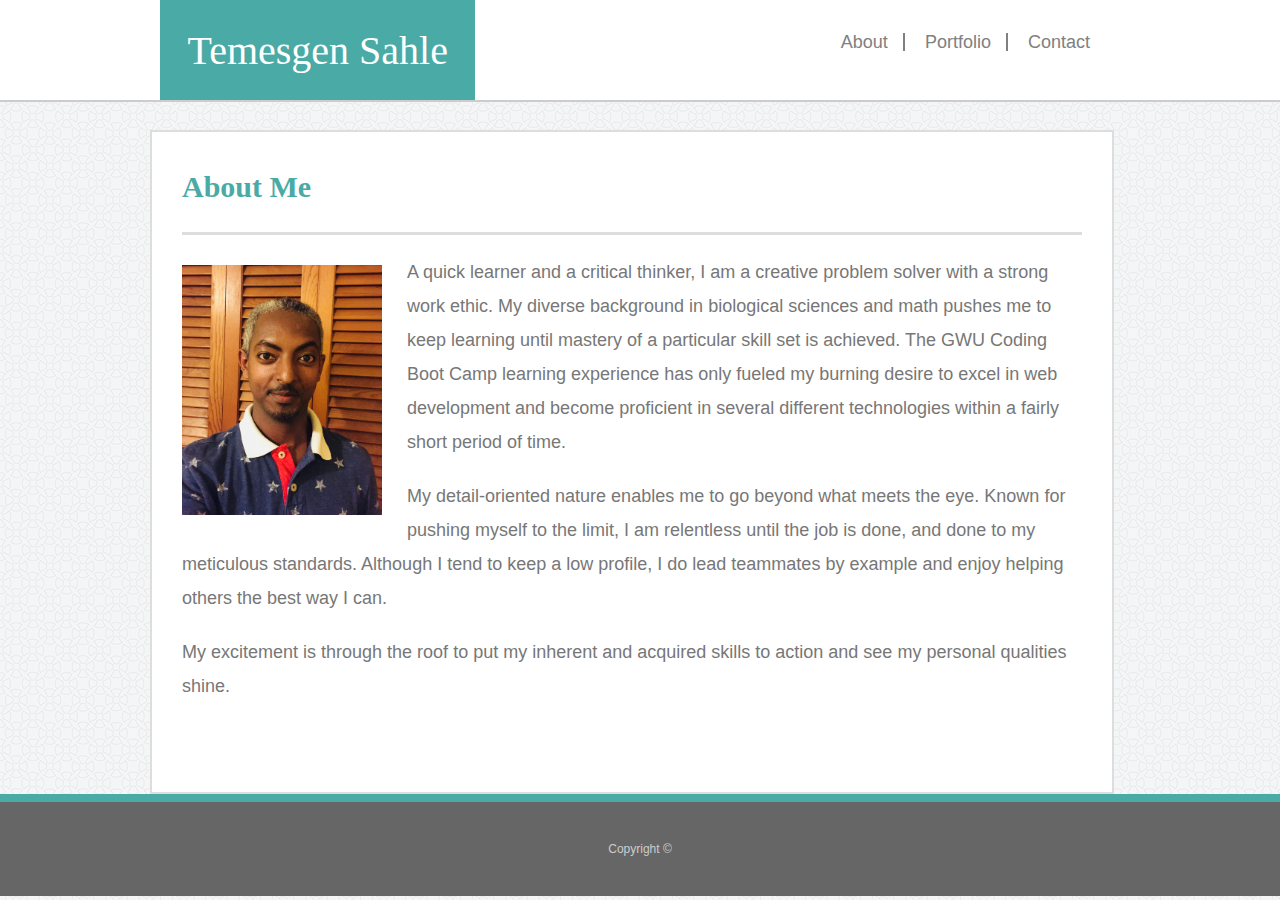
<file: index.html>
<!DOCTYPE html>
<html lang="en-us">
    <head>
        <meta charset="UTF-8">
        <title>My Profile Page</title>
        <link rel="stylesheet" type="text/css" href="assets/css/reset.css">
        <link rel="stylesheet" type="text/css" href="assets/css/style.css">
    </head>

    <body>
        <header class="headline">
            <div class="box">
                <a href="index.html" class="myName">Temesgen Sahle</a>
                <nav>
                    <a href="index.html">About</a>
                    <a href="porfolio.html">Portfolio</a>
                    <a href="contact.html">Contact</a>
                </nav>
            </div>
        </header>

        <section class="container">
            <div class="content">
                <h1 class="detail">About Me</h1>
            
                <img src="assets/images/pic2.jpeg" class="mugShot" alt="My Image" title="Temesgen Sahle">
            
                <p>
                    A quick learner and a critical thinker,
                    I am a creative problem solver with a strong 
                    work ethic. My diverse background in biological
                    sciences and math pushes me to keep learning until 
                    mastery of a particular skill set is achieved. The GWU
                    Coding Boot Camp learning experience has only fueled my 
                    burning desire to excel in web development and become
                    proficient in several different technologies within 
                    a fairly short period of time.
                </p>
                
                <p>
                    My detail-oriented nature enables me to go beyond what 
                    meets the eye. Known for pushing myself to the limit, I am
                    relentless until the job is done, and done to my 
                    meticulous standards.  Although I tend to keep a low 
                    profile, I do lead teammates by example and enjoy 
                    helping others the best way I can.
                </p>

                <p>
                    My excitement is through the roof to put my inherent and acquired 
                    skills to action and see my personal qualities shine.
                </p> 
            </div>
        </section>

        <footer>
            <div class="bottomContainer">
                Copyright ©
            </div>
        </footer>
    </body>
</html>
</file>
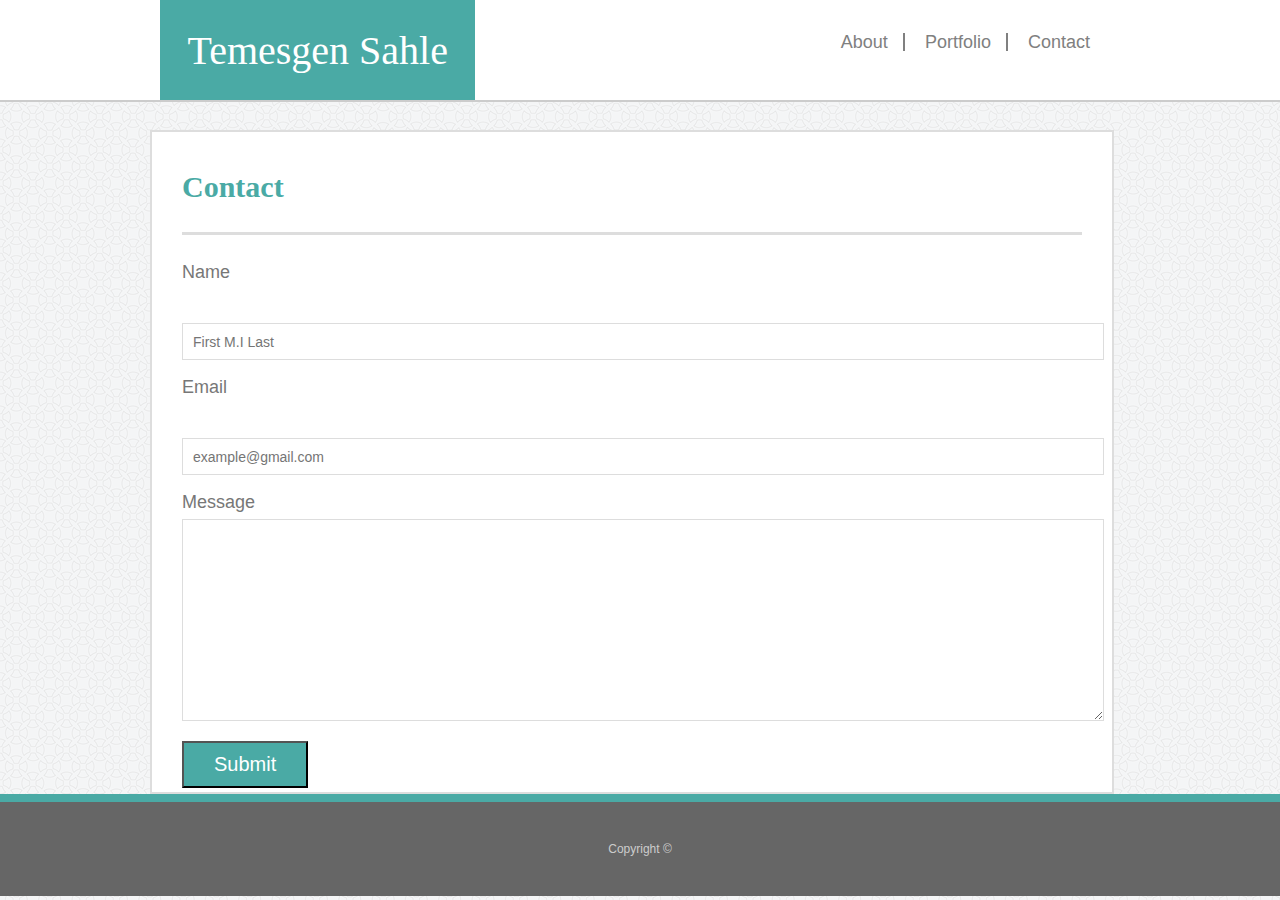
<file: contact.html>
<!DOCTYPE html>
<html lang="en-us">
    <head>
        <meta charset="UTF-8">
        <title>My Profile Page</title>
        <link rel="stylesheet" type="text/css" href="assets/css/reset.css">
        <link rel="stylesheet" type="text/css" href="assets/css/style.css">
    </head>

    <body>
        <header class="headline">
            <div class="box">
                <a href="index.html" class="myName">Temesgen Sahle</a>
                <nav>
                    <a href="index.html">About</a>
                    <a href="porfolio.html">Portfolio</a>
                    <a href="contact.html">Contact</a>
                </nav>
            </div>
        </header>

        <section class="container">
            <div class="content">
                <h1 class="detail">Contact</h1>
                        
                <section>
                    <form id="personalInfo">
                        <ul>
                            <li>
                                <label for="name">Name</label> <br>
                                <input type="text" name="name" class="name" placeholder="First M.I Last" required="required">
                            </li>
                            <li>
                                <label for="email">Email</label> <br>
                                <input type="text" name="email" class="email" placeholder="example@gmail.com" required="required">
                            </li>
                            <li>
                                <lable for="message">Message</lable> <br>
                                <textarea class="message" name="message" required="required"></textarea>
                            </li>
                        </ul>

                        <input type="submit" name="submit">

                    </form>
                    

                </section>      

            </div>
        </section>
        
        <footer>
            <div class="bottomContainer">
                Copyright ©
            </div>
        </footer>
    </body>
</html>
</file>
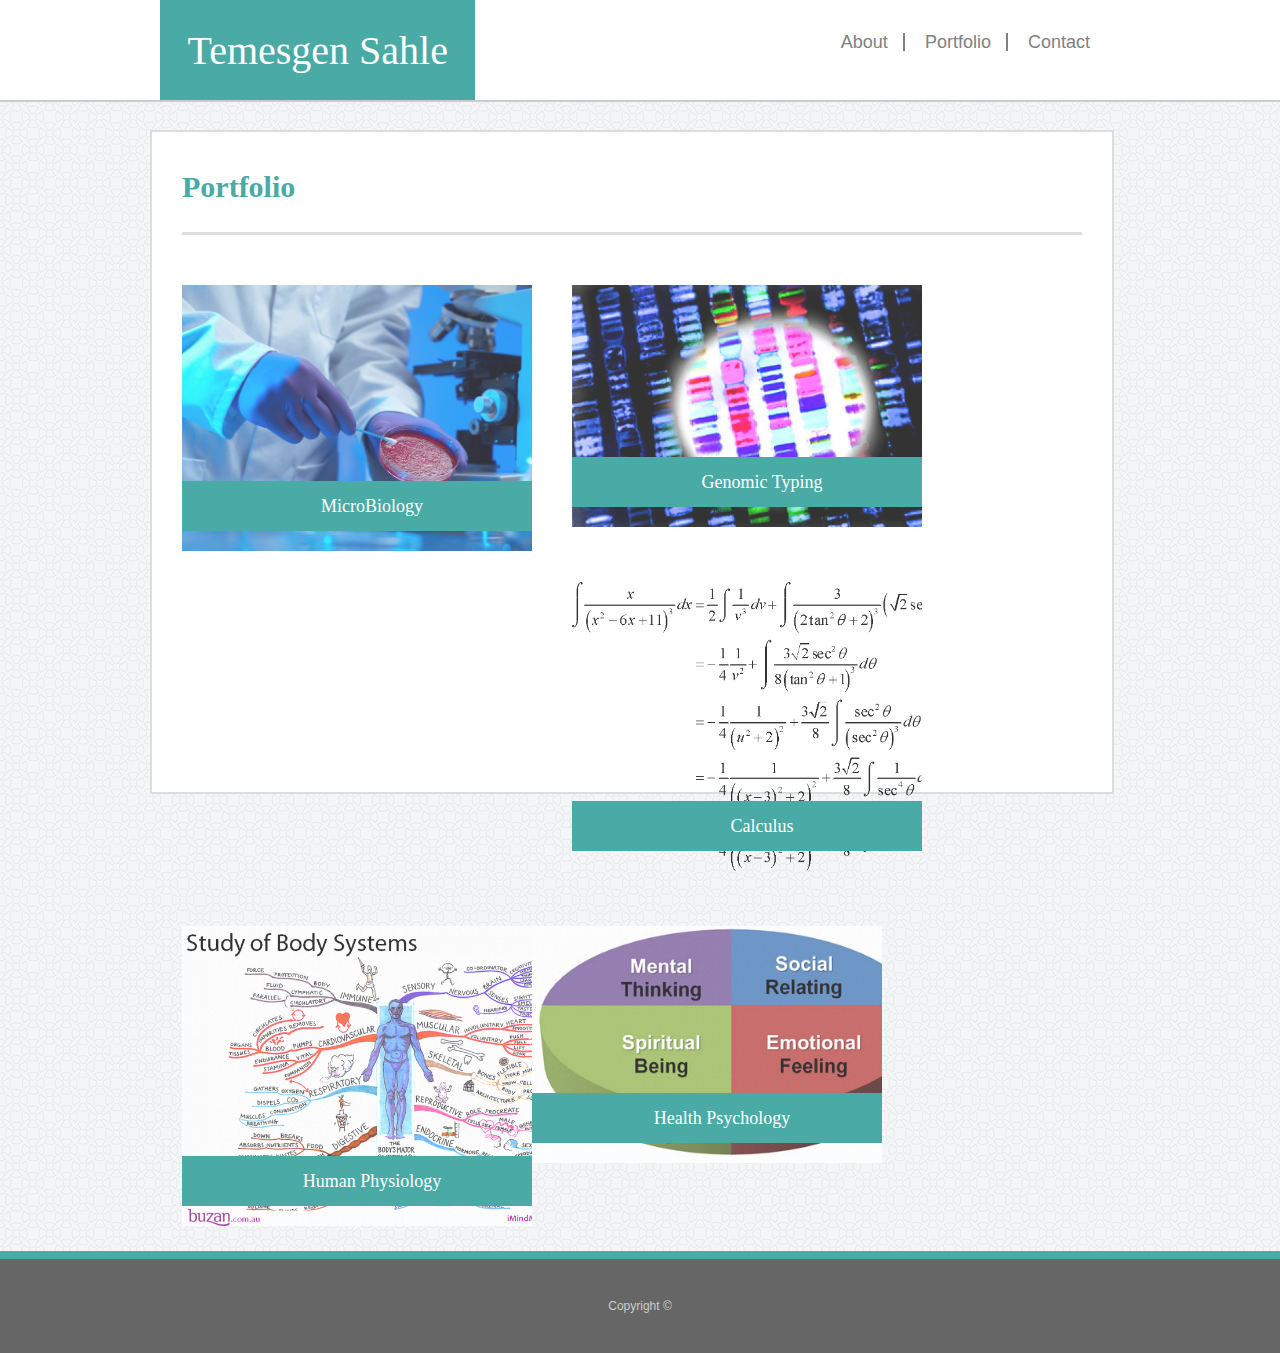
<file: porfolio.html>
<!DOCTYPE html>
<html lang="en-us">
    <head>
        <meta charset="UTF-8">
        <title>My Profile Page</title>
        <link rel="stylesheet" type="text/css" href="assets/css/reset.css">
        <link rel="stylesheet" type="text/css" href="assets/css/style.css">
    </head>

    <body>
        <header class="headline">
            <div class="box">
                <a href="index.html" class="myName">Temesgen Sahle</a>
                <nav>
                    <a href="index.html">About</a>
                    <a href="porfolio.html">Portfolio</a>
                    <a href="contact.html">Contact</a>
                </nav>
            </div>
        </header>

        <section class="container">
            <div class="content">
                <h1 class="detail">Portfolio</h1>

                <div class="major">
                    <img src="assets/images/microbiology.jpg" class="mugShot" alt="Microbiology" title="Microbiology">

                    <h3>MicroBiology</h3>
                </div>

                <div class="major">
                    <img src="assets/images/genomic_typing.jpg" class="mugShot" alt="Genetics" title="Genomic typing">
    
                    <h3>Genomic Typing</h3>
                </div>

                <div class="major">
                    <img src="assets/images/calculus.jpg" class="mugShot" alt="Calculus_II" title="Calculus">
    
                    <h3>Calculus</h3>
                </div>
                
                <div class="major">
                    <img src="assets/images/physiology.jpg" class="mugShot" alt="Human_Body" title="Human physiology">
    
                    <h3>Human Physiology</h3>
                </div>

                <div class="major">
                    <img src="assets/images/psychosocial.jpg" class="mugShot" alt="Psychosocial_Health" title="Psychosocial">
    
                    <h3>Health Psychology</h3>
                </div> 
                            
            </div>
        </section>

        <footer>
            <div class="bottomContainer">
                Copyright ©
            </div>
        </footer>
    </body>
</html>
</file>
<file: assets/css/style.css>
body {
    font-size: 18px;
    color: #777777;
    font-family: Arial, Helvetica, sans-serif;
    line-height: 34px;
    background: url('../images/circles-light.png')
}

.box {
    max-width: 960px;
    width: 100%;
    margin: 0 auto;
    clear: both;
}

.headline {
    width: 100%;
    background: #ffffff;
    color: white;
    border-bottom: 2px solid #cccccc;
    margin: 0 0 30px;
    z-index: 99;
    position: fixed;
    overflow: auto;
}

.myName { 
    background: #4aaaa5;
    color: white;
    font-size: 40px;
    font-weight: 800px;
    padding: 27.5px;
    font-family: 'Georgia', Times New Roman, Times, serif;
    width: 400px;
    height: 100px;
    line-height: 100px;
    text-align: center;
    text-decoration: none;
}

nav {
    float: right;
    margin-top: 25px;
}

nav a {
    color: gray;
    border-right: 2px solid gray;
    text-decoration: none;
    padding-right: 15px;
    margin-right: 15px;
    line-height: 18px;
    display: inline-block;
}

nav a:last-child {
    border-right: 0;
}

h1, h2, h3, p {
    margin-bottom: 20px;
}

p:last-child {
    margin-bottom: 0;
}

h1, h2, h3 {
    font-family: Georgia, 'Times New Roman', Times, serif;
    font-weight: 700;
    color: #4aaaa5;
}

h1 {
    font-size: 30px;
    line-height: 50px;
    border-bottom: 3px solid #dddddd;
    padding-bottom: 20px;
}

.container {
    padding-top: 130px;
    margin-left: 80px;
    padding-left: 30px;
    /* width:870px; */
    /* align-content: center; */
}

.content {
    width: 900px;
    height: 600px;
    max-width: 100%;
    background: #ffffff;
    padding: 30px;
    margin: 0 0 0 40px;
    border: 2px solid #dddddd;
    /* float: left; */
}

.mugShot {
    float: left;
    width: 200px;
    height: auto;
    margin-top: 10px;
    margin-right: 25px;
    /* padding-right: 15px; */
}

footer {
    background: #666666;
    color: white;
    padding: 30px 0;
    clear: both;
    border-top: 8px solid #4aaaa5;
    color: #ccc;
    font-size: 12px;
    text-align: center;
}

/* Portfolio page */
.major {
    width: 350px;
    overflow: auto;
    position: relative;
    float: left;
    margin: 20px 0 25px;
}

.major:nth-child(even) {
    margin-right: 40px;
} 

.major img {
    width: 400px;
    border: 0 none;
    opacity: .8;
}

.major h3 {
    border-bottom: 0;
    background: #4aaaa5;
    color: #ffffff;
    text-align: center;
    position: absolute;
    bottom: 20px;
    padding: 15px;
    width: 100%;
    line-height: 20px;
    margin-bottom: 0; 
    font-weight: 300;
}

/* Contact page */
#personalInfo ul {
    margin-bottom: 20px;
}

#personalInfo li {
    margin-bottom: 10px;
}

label,
input[type=text],
input[type=email],
textarea {
    display: block;
    width: 100%;
    /* height: 200px; */
}

input[type=text],
input[type=email],
textarea {
    height: 35px;
    border: 1px solid #dddddd;
    padding: 0 10px;
    font-size: 14px;
}

textarea {
    height: 200px;
}
input[type=submit] {
    background-color: #4aaaa5;
    color: #ffffff;
    font-size: 20px;
    padding: 10px 30px;
    cursor: pointer;
}
</file>
